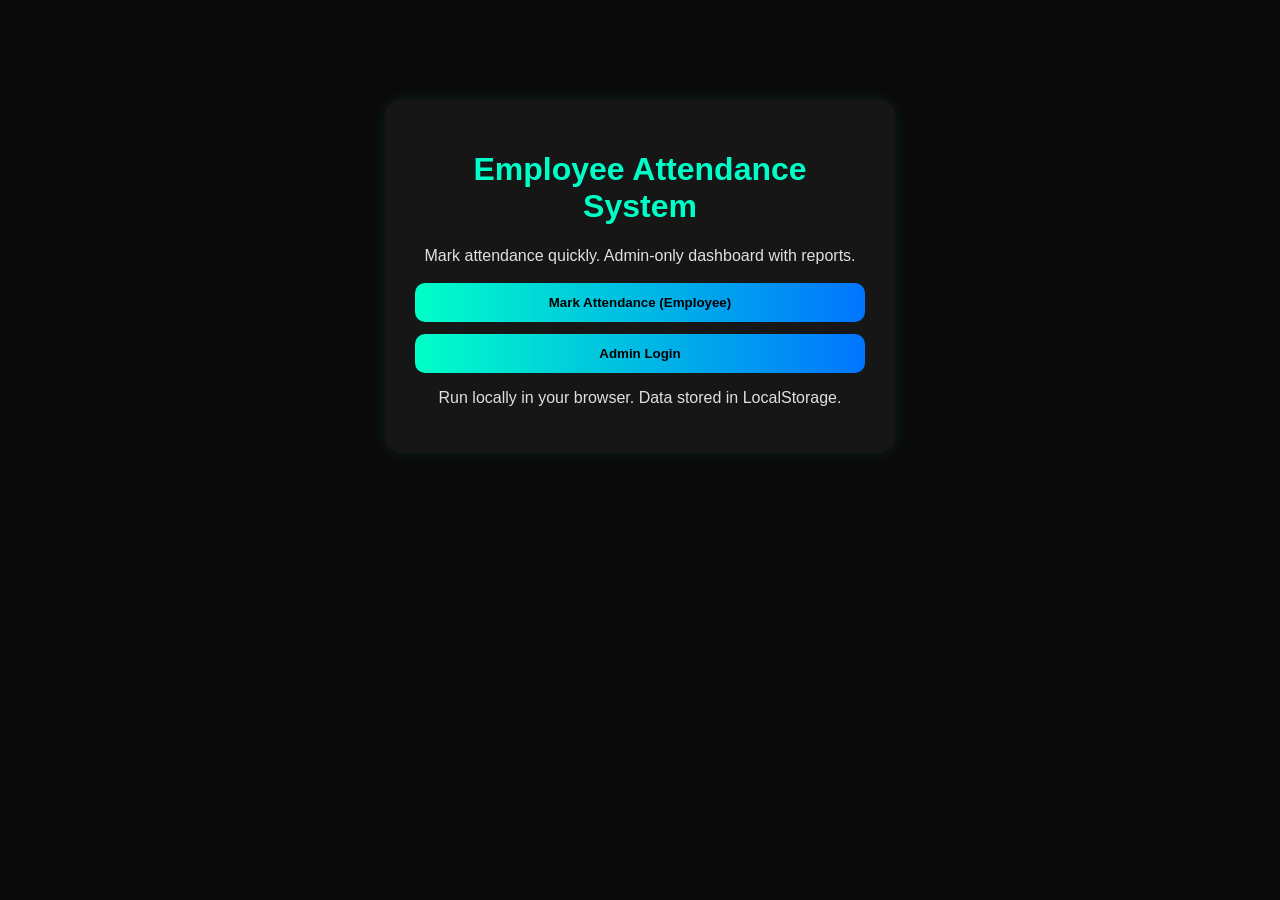
<file: index.html>
<!DOCTYPE html>
<html lang="en">
<head>
  <meta charset="utf-8"/>
  <meta name="viewport" content="width=device-width,initial-scale=1"/>
  <title>Attendance System — Home</title>
  <link rel="stylesheet" href="style.css"/>
</head>
<body>
  <div class="container" style="text-align:center">
    <h1>Employee Attendance System</h1>
    <p style="color:var(--muted)">Mark attendance quickly. Admin-only dashboard with reports.</p>
    <div style="display:flex;gap:12px;justify-content:center;margin-top:18px;flex-wrap:wrap">
      <button class="btn" onclick="location.href='C:\Users\DELL\Desktop\ARTIFY  Attendance\Mark Attendance\employee-mark.html'">Mark Attendance (Employee)</button>
      <button class="btn ghost" onclick="location.href='C:\Users\DELL\Desktop\ARTIFY  Attendance\attendance-system\admin-login.html'">Admin Login</button>
    </div>
    <p class="footer-note">Run locally in your browser. Data stored in LocalStorage.</p>
  </div>
</body>
</html>
</file>
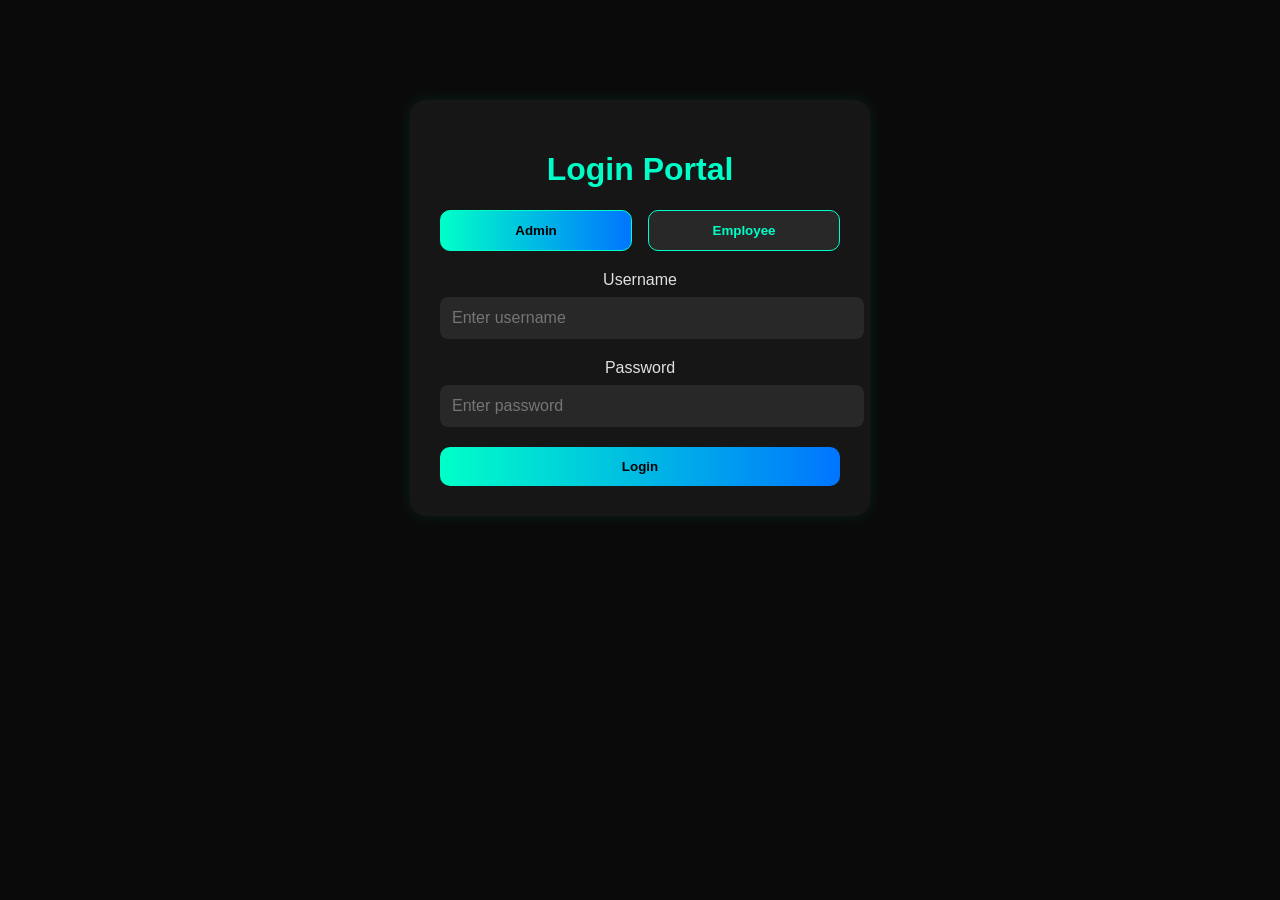
<file: admin-login.html>
<!DOCTYPE html>
<html lang="en">
<head>
  <meta charset="UTF-8" />
  <meta name="viewport" content="width=device-width, initial-scale=1.0" />
  <title>Login | Employee Attendance</title>
  <link rel="stylesheet" href="style.css" />
  <style>
    .container {
      max-width: 400px;
      margin-top: 100px;
      text-align: center;
    }

    .role-select {
      display: flex;
      justify-content: space-between;
      margin-bottom: 20px;
    }

    .role-select button {
      width: 48%;
      background: rgba(255,255,255,0.08);
      color: #00ffc8;
      border: 1px solid #00ffc8;
    }

    .role-select button.active {
      background: linear-gradient(90deg, #00ffc8, #0075ff);
      color: #000;
    }
  </style>
</head>
<body>
  <div class="container">
    <h1>Login Portal</h1>

    <div class="role-select">
      <button id="adminBtn" class="active">Admin</button>
      <button id="empBtn">Employee</button>
    </div>

    <form id="loginForm">
      <label for="username">Username</label>
      <input type="text" id="username" placeholder="Enter username" required />

      <label for="password">Password</label>
      <input type="password" id="password" placeholder="Enter password" required />

      <button type="submit">Login</button>
    </form>

    <p id="loginMsg" style="color:#00ffc8; font-weight:600; display:none;"></p>
  </div>

  <script>
    let role = "admin"; // default

    const adminBtn = document.getElementById("adminBtn");
    const empBtn = document.getElementById("empBtn");

    adminBtn.addEventListener("click", () => {
      role = "admin";
      adminBtn.classList.add("active");
      empBtn.classList.remove("active");
    });

    empBtn.addEventListener("click", () => {
      role = "employee";
      empBtn.classList.add("active");
      adminBtn.classList.remove("active");
    });

    const form = document.getElementById("loginForm");
    const msg = document.getElementById("loginMsg");

    form.addEventListener("submit", (e) => {
      e.preventDefault();

      const username = document.getElementById("username").value.trim();
      const password = document.getElementById("password").value.trim();

      // Define login credentials
      const adminUser = { user: "admin", pass: "admin123" };
      const employeeUser = { user: "employee", pass: "emp123" };

      let isValid = false;

      if (role === "admin" && username === adminUser.user && password === adminUser.pass) {
        isValid = true;
        localStorage.setItem("loggedRole", "admin");
        window.location.href = "C:\Users\DELL\Desktop\ARTIFY  Attendance\admi\admin-portal.html";
      } 
      else if (role === "employee" && username === employeeUser.user && password === employeeUser.pass) {
        isValid = true;
        localStorage.setItem("loggedRole", "employee");
        window.location.href = "C:\Users\DELL\Desktop\ARTIFY  Attendance\Mark Attendance\employee-mark.html";
      }

      if (!isValid) {
        msg.textContent = "❌ Invalid credentials. Try again.";
        msg.style.display = "block";
        setTimeout(() => msg.style.display = "none", 3000);
      }
    });
  </script>
</body>
</html>
</file>
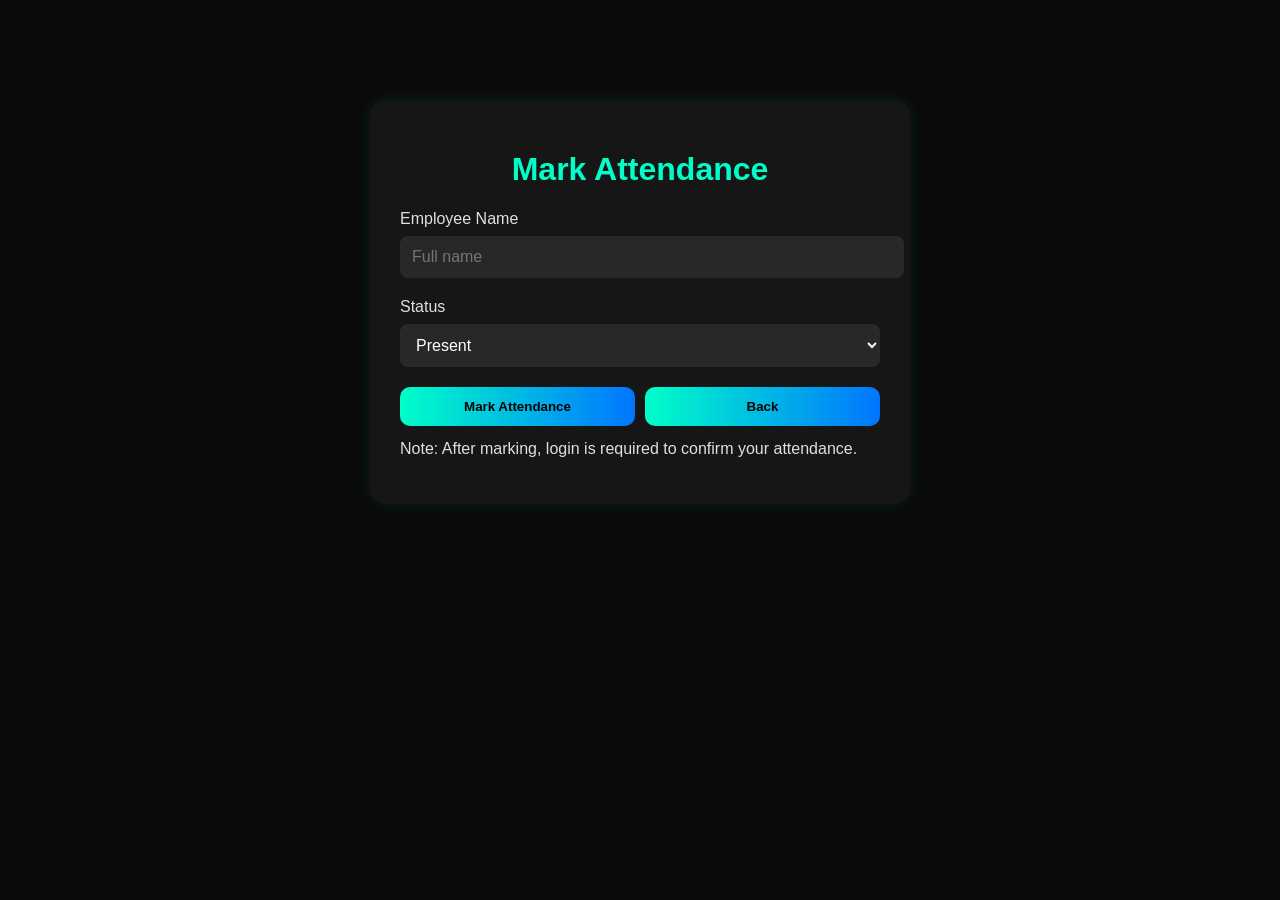
<file: employee.html>
<!DOCTYPE html>
<html lang="en">
<head>
  <meta charset="utf-8"/>
  <meta name="viewport" content="width=device-width,initial-scale=1"/>
  <title>Employee — Mark Attendance</title>
  <link rel="stylesheet" href="style.css"/>
</head>
<body>
  <div class="container" style="max-width:480px">
    <h1>Mark Attendance</h1>

    <!-- Step 1: mark -->
    <div id="stepMark">
      <div class="form-row">
        <div class="form-col">
          <label for="empName">Employee Name</label>
          <input id="empName" type="text" placeholder="Full name"/>
        </div>
      </div>

      <div class="form-row">
        <div class="form-col">
          <label for="empStatus">Status</label>
          <select id="empStatus">
            <option value="Present">Present</option>
            <option value="Absent">Absent</option>
            <option value="On Leave">On Leave</option>
            <option value="WFH">WFH</option>
          </select>
        </div>
      </div>

      <div style="display:flex;gap:10px">
        <button class="btn" onclick="startConfirm()">Mark Attendance</button>
        <button class="btn ghost" onclick="location.href='index.html'">Back</button>
      </div>
    </div>

    <!-- Step 2: login verification -->
    <div id="stepLogin" style="display:none;margin-top:16px">
      <h3>Confirm (Employee Login)</h3>
      <div class="form-row">
        <div class="form-col">
          <label for="empPhone">Phone Number</label>
          <input id="empPhone" type="text" placeholder="e.g. 9876543210"/>
        </div>
      </div>

      <div class="form-row">
        <div class="form-col">
          <label for="empPass">Password</label>
          <input id="empPass" type="password" placeholder="Enter password"/>
        </div>
      </div>

      <div style="display:flex;gap:10px">
        <button class="btn" onclick="confirmAndSave()">Login & Confirm</button>
        <button class="btn ghost" onclick="cancelConfirm()">Cancel</button>
      </div>
      <p id="msg" style="margin-top:10px"></p>
    </div>

    <p style="color:var(--muted);margin-top:14px">Note: After marking, login is required to confirm your attendance.</p>
  </div>

  <script>
    // Demo employee credentials mapping (simple). In real system, replace with real account check / backend.
    // Format: phone -> password
    const demoEmployees = {
      "9876543210": "1234",
      "9998887776": "abcd"
    };

    let pendingRecord = null;

    function startConfirm(){
      const name = document.getElementById('empName').value.trim();
      const status = document.getElementById('empStatus').value;
      const msg = document.getElementById('msg');
      msg.textContent = '';

      if(!name){
        alert('Please enter your name.');
        return;
      }

      // Save pending record (not written to storage yet)
      pendingRecord = {
        name,
        status,
        createdAtISO: new Date().toISOString()
      };

      document.getElementById('stepMark').style.display = 'none';
      document.getElementById('stepLogin').style.display = 'block';
      msg.style.color = 'var(--muted)';
      msg.innerText = 'Enter phone and password to confirm.';
    }

    function cancelConfirm(){
      pendingRecord = null;
      document.getElementById('stepLogin').style.display = 'none';
      document.getElementById('stepMark').style.display = 'block';
      document.getElementById('msg').textContent = '';
    }

    function confirmAndSave(){
      const phone = document.getElementById('empPhone').value.trim();
      const pass = document.getElementById('empPass').value;
      const msg = document.getElementById('msg');

      if(!phone || !pass){
        msg.style.color = 'red';
        msg.innerText = 'Phone and password are required.';
        return;
      }

      // Check demo credential
      if(demoEmployees[phone] && demoEmployees[phone] === pass){
        // store record to localStorage with ISO timestamp for reliable filtering
        const rec = {
          name: pendingRecord.name,
          status: pendingRecord.status,
          timestamp: pendingRecord.createdAtISO,
          phone // for audit (optional)
        };

        const arr = JSON.parse(localStorage.getItem('attendanceData') || '[]');
        arr.push(rec);
        localStorage.setItem('attendanceData', JSON.stringify(arr));

        msg.style.color = 'var(--accent)';
        const dt = new Date(rec.timestamp).toLocaleString();
        msg.innerText = `✅ Confirmed. ${rec.name} — ${rec.status} at ${dt}`;

        // reset UI after short delay
        setTimeout(()=> {
          pendingRecord = null;
          document.getElementById('empName').value = '';
          document.getElementById('empPhone').value = '';
          document.getElementById('empPass').value = '';
          document.getElementById('stepLogin').style.display = 'none';
          document.getElementById('stepMark').style.display = 'block';
        },1600);
      } else {
        msg.style.color = 'red';
        msg.innerText = 'Invalid phone or password.';
      }
    }
  </script>
</body>
</html>
</file>
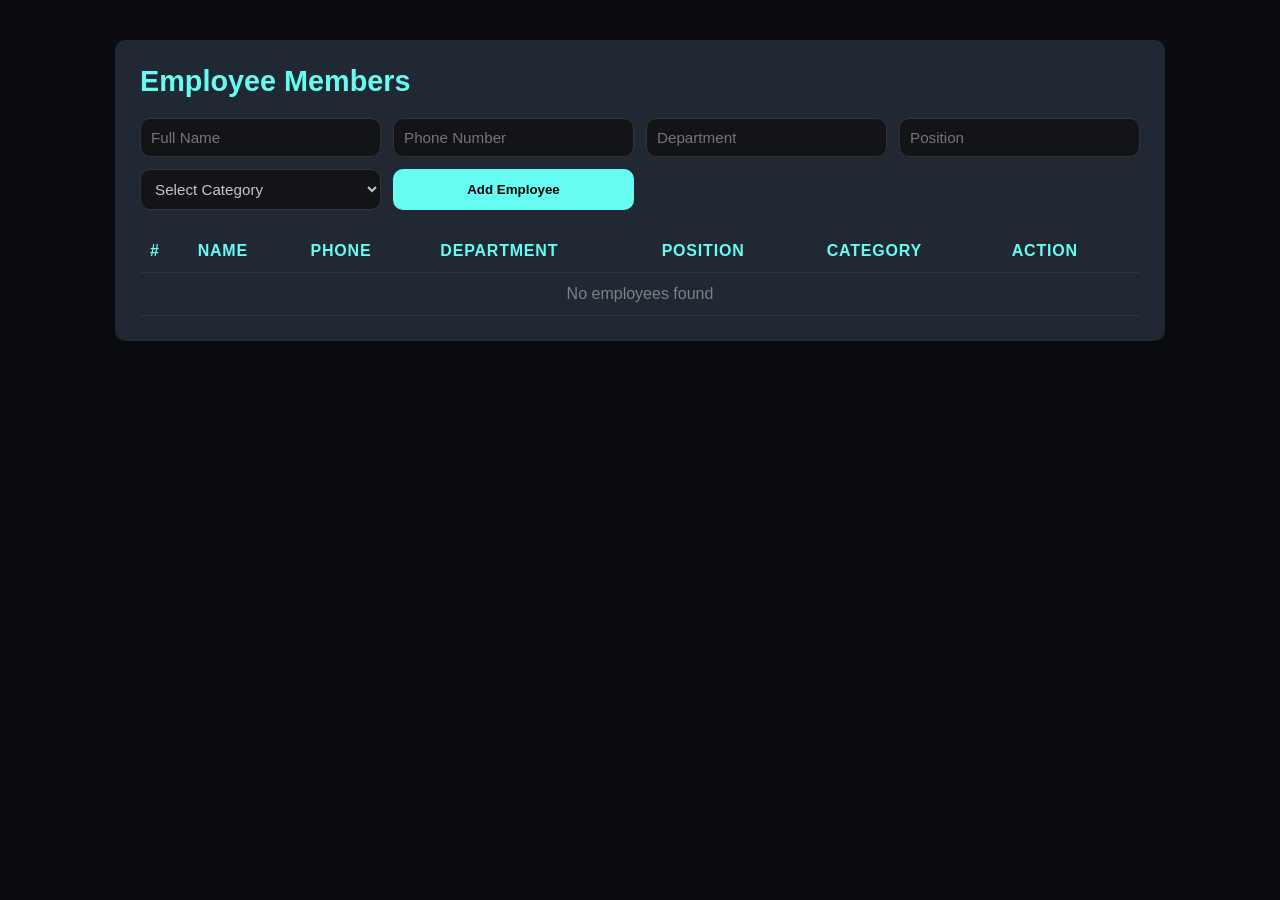
<file: employeelist.html>
<!DOCTYPE html>
<html lang="en">
<head>
  <meta charset="utf-8"/>
  <meta name="viewport" content="width=device-width, initial-scale=1.0"/>
  <title>Employee Member Management</title>
  <style>
    /* === DARK THEME STYLES === */
    :root {
      --bg: #0b0c10;
      --card: #1f2833;
      --text: #c5c6c7;
      --accent: #66fcf1;
      --muted: #777;
      --danger: #ff4c4c;
      --radius: 10px;
    }
    body {
      background: var(--bg);
      color: var(--text);
      font-family: 'Segoe UI', sans-serif;
      margin: 0;
      padding: 0;
      display: flex;
      justify-content: center;
      align-items: flex-start;
      min-height: 100vh;
    }
    .container {
      width: 95%;
      max-width: 1000px;
      background: var(--card);
      margin: 40px auto;
      padding: 25px;
      border-radius: var(--radius);
      box-shadow: 0 0 15px rgba(0,0,0,0.3);
    }
    h1 {
      margin: 0;
      color: var(--accent);
      font-size: 1.8rem;
    }
    .btn {
      background: var(--accent);
      color: #000;
      border: none;
      padding: 8px 16px;
      border-radius: var(--radius);
      font-weight: 600;
      cursor: pointer;
      transition: 0.2s;
    }
    .btn:hover { opacity: 0.85; }
    .btn.ghost {
      background: transparent;
      border: 1px solid var(--accent);
      color: var(--accent);
    }
    .btn.ghost:hover { background: var(--accent); color: #000; }
    .btn.danger {
      background: var(--danger);
      color: #fff;
      border: none;
    }
    .btn.small { padding: 5px 10px; font-size: 0.85rem; }
    .table-wrap { overflow-x: auto; margin-top: 20px; }
    table { width: 100%; border-collapse: collapse; }
    th, td {
      padding: 12px 10px;
      text-align: left;
      border-bottom: 1px solid #333;
    }
    th {
      color: var(--accent);
      text-transform: uppercase;
      letter-spacing: 0.05em;
    }
    tr:hover { background: rgba(255,255,255,0.05); }
    td { color: var(--text); }

    form {
      display: grid;
      grid-template-columns: repeat(auto-fit, minmax(200px, 1fr));
      gap: 12px;
      margin-top: 20px;
      margin-bottom: 20px;
    }
    input, select {
      padding: 10px;
      border-radius: var(--radius);
      border: 1px solid #333;
      background: #121417;
      color: var(--text);
      font-size: 0.95rem;
    }
    input:focus, select:focus {
      border-color: var(--accent);
      outline: none;
    }

    @media (max-width: 600px) {
      th, td { font-size: 0.9rem; }
    }
  </style>
</head>
<body>
  <div class="container">
    <div style="display:flex;align-items:center;justify-content:space-between;flex-wrap:wrap;gap:10px">
      <h1>Employee Members</h1>
    </div>

    <!-- Add/Edit Employee Form -->
    <form id="empForm">
      <input type="hidden" id="empIndex" />
      <input type="text" id="name" placeholder="Full Name" required>
      <input type="text" id="phone" placeholder="Phone Number" required>
      <input type="text" id="department" placeholder="Department" required>
      <input type="text" id="position" placeholder="Position" required>
      <select id="category" required>
        <option value="">Select Category</option>
        <option value="Tech">Tech</option>
        <option value="Non-Tech">Non-Tech</option>
      </select>
      <button class="btn" type="submit">Add Employee</button>
    </form>

    <!-- Employee Table -->
    <div class="table-wrap">
      <table id="empTable">
        <thead>
          <tr>
            <th>#</th>
            <th>Name</th>
            <th>Phone</th>
            <th>Department</th>
            <th>Position</th>
            <th>Category</th>
            <th>Action</th>
          </tr>
        </thead>
        <tbody></tbody>
      </table>
    </div>
  </div>

  <script>
    // Go Back Button
    function goBack(){
      if(localStorage.getItem('adminLogged') === 'true'){
        window.location.href = 'admin-portal.html';
      } else {
        window.location.href = 'employee.html';
      }
    }

    // Load Employees
    function getEmployees(){
      return JSON.parse(localStorage.getItem('employeeList') || '[]');
    }

    function saveEmployees(list){
      localStorage.setItem('employeeList', JSON.stringify(list));
    }

    // Render Employee Table
    function renderTable(){
      const employees = getEmployees();
      const tbody = document.querySelector('#empTable tbody');
      tbody.innerHTML = '';
      if(employees.length === 0){
        tbody.innerHTML = '<tr><td colspan="7" style="text-align:center;color:gray">No employees found</td></tr>';
        return;
      }

      employees.forEach((e, i)=>{
        const tr = document.createElement('tr');
        tr.innerHTML = `
          <td>${i+1}</td>
          <td>${e.name}</td>
          <td>${e.phone}</td>
          <td>${e.department}</td>
          <td>${e.position}</td>
          <td>${e.category}</td>
          <td>
            <button class="btn small" onclick="editEmployee(${i})">Edit</button>
            <button class="btn small danger" onclick="deleteEmployee(${i})">Delete</button>
          </td>
        `;
        tbody.appendChild(tr);
      });
    }

    // Add/Edit Employee
    document.getElementById('empForm').addEventListener('submit', function(e){
      e.preventDefault();
      const name = document.getElementById('name').value.trim();
      const phone = document.getElementById('phone').value.trim();
      const department = document.getElementById('department').value.trim();
      const position = document.getElementById('position').value.trim();
      const category = document.getElementById('category').value;
      const index = document.getElementById('empIndex').value;

      if(!name || !phone || !department || !position || !category) return alert("All fields required!");

      let employees = getEmployees();

      const newEmp = { name, phone, department, position, category };

      if(index === ''){
        employees.push(newEmp);
      } else {
        employees[index] = newEmp;
        document.getElementById('empForm').querySelector('button[type="submit"]').innerText = "Add Employee";
      }

      saveEmployees(employees);
      renderTable();
      this.reset();
      document.getElementById('empIndex').value = '';
    });

    // Edit
    function editEmployee(i){
      const emp = getEmployees()[i];
      document.getElementById('name').value = emp.name;
      document.getElementById('phone').value = emp.phone;
      document.getElementById('department').value = emp.department;
      document.getElementById('position').value = emp.position;
      document.getElementById('category').value = emp.category;
      document.getElementById('empIndex').value = i;
      document.getElementById('empForm').querySelector('button[type="submit"]').innerText = "Update Employee";
    }

    // Delete
    function deleteEmployee(i){
      if(!confirm("Are you sure you want to delete this employee?")) return;
      let employees = getEmployees();
      employees.splice(i, 1);
      saveEmployees(employees);
      renderTable();
    }

    renderTable();
  </script>
</body>
</html>
</file>
<file: style.css>
/* === Global Dark Theme === */
body {
  margin: 0;
  padding: 0;
  font-family: "Poppins", sans-serif;
  background-color: #0a0a0a;
  color: #e0e0e0;
}

.container {
  width: 90%;
  max-width: 450px;
  margin: 100px auto;
  background: rgba(255, 255, 255, 0.05);
  padding: 30px;
  border-radius: 16px;
  box-shadow: 0 0 15px rgba(0, 255, 200, 0.1);
}

h1 {
  text-align: center;
  color: #00ffc8;
}

input, select {
  width: 100%;
  padding: 12px;
  margin-top: 8px;
  margin-bottom: 20px;
  border: none;
  border-radius: 8px;
  background: rgba(255,255,255,0.08);
  color: #fff;
  font-size: 1rem;
  outline: none;
}

button {
  width: 100%;
  background: linear-gradient(90deg, #00ffc8, #0075ff);
  color: #000;
  border: none;
  border-radius: 10px;
  padding: 12px;
  font-weight: 600;
  cursor: pointer;
  transition: all 0.3s;
}

button:hover {
  transform: scale(1.03);
  box-shadow: 0 0 10px #00ffc8;
}
</file>
